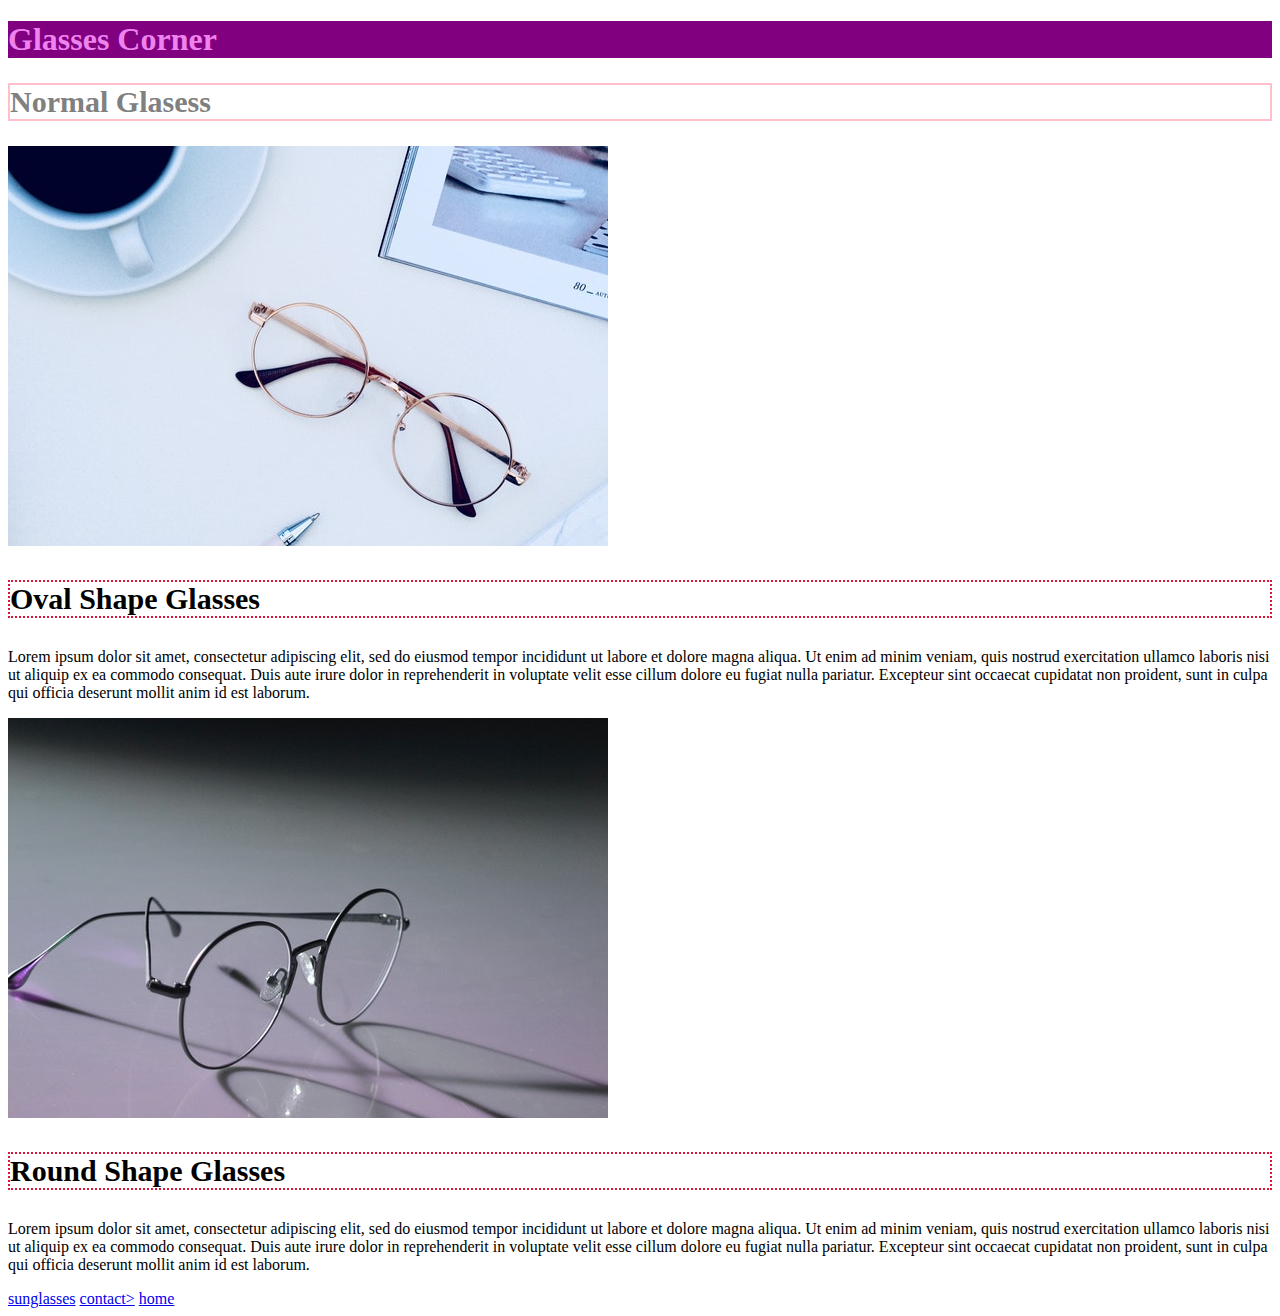
<file: index.html>
<!DOCTYPE html>
<html>
<head>
	<title>home</title>
	<link rel="stylesheet"href="css/stylesheet.css">
	<style>
		h2{
			font-size: 30px;
			border:2px solid pink;
		}
		
	</style>
</head>
<body>
	<h1 style ="color:violet;background-color:purple">Glasses Corner</h1>
	<h2 style ="color:gray">Normal Glasess</h2>
	<img src ="images/normal glassses/oval glass/oval shape.jpg" alt="oval glass">
	<h3>Oval Shape Glasses</h3>
	<p>Lorem ipsum dolor sit amet, consectetur adipiscing elit, sed do eiusmod tempor incididunt ut labore et dolore magna aliqua. Ut enim ad minim veniam, quis nostrud exercitation ullamco laboris nisi ut aliquip ex ea commodo consequat. Duis aute irure dolor in reprehenderit in voluptate velit esse cillum dolore eu fugiat nulla pariatur. Excepteur sint occaecat cupidatat non proident, sunt in culpa qui officia deserunt mollit anim id est laborum.</p>
	<img src="images/normal glassses/round glass/round shape.jpg" alt="round glass">
	<h3>Round Shape Glasses</h3>
	<p>Lorem ipsum dolor sit amet, consectetur adipiscing elit, sed do eiusmod tempor incididunt ut labore et dolore magna aliqua. Ut enim ad minim veniam, quis nostrud exercitation ullamco laboris nisi ut aliquip ex ea commodo consequat. Duis aute irure dolor in reprehenderit in voluptate velit esse cillum dolore eu fugiat nulla pariatur. Excepteur sint occaecat cupidatat non proident, sunt in culpa qui officia deserunt mollit anim id est laborum.</p>
        
        <a href="sunglass.html">sunglasses</a>
		<a href="contact.html">contact></a>
		<a href="index.html" target="blank">home</a>
		
</body>
</html>
</file>
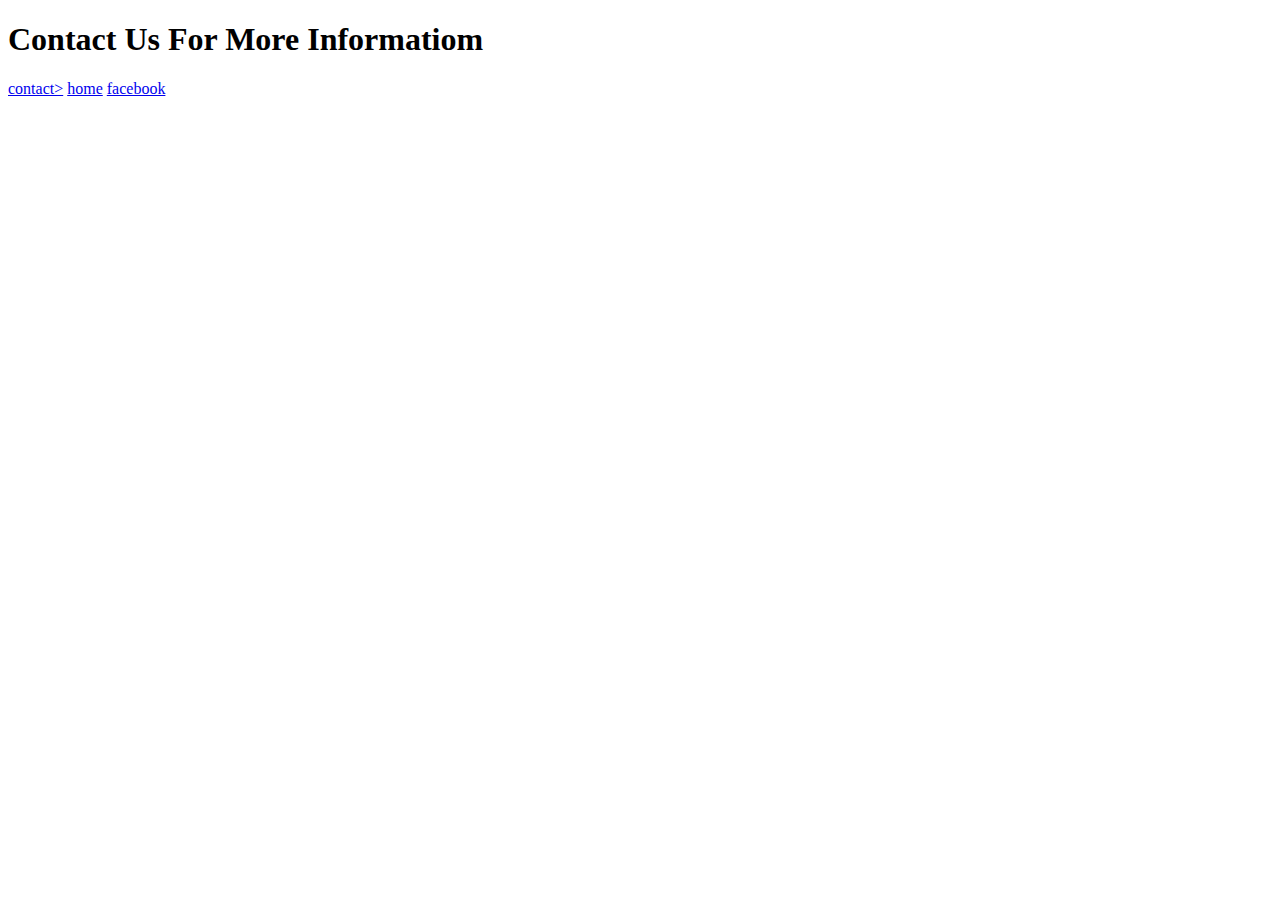
<file: contact.html>
<!DOCTYPE html>
	<html>
		<head>
			<h1>Contact Us For More Informatiom</h1>
		</head>
		<body>
					<a href="contact.html">contact></a>
		<a href="index.html" target="blank">home</a>
		<a href="https://www.facebook.com/nusratmiimm/">facebook</a>
		</body>
	</html>
</file>
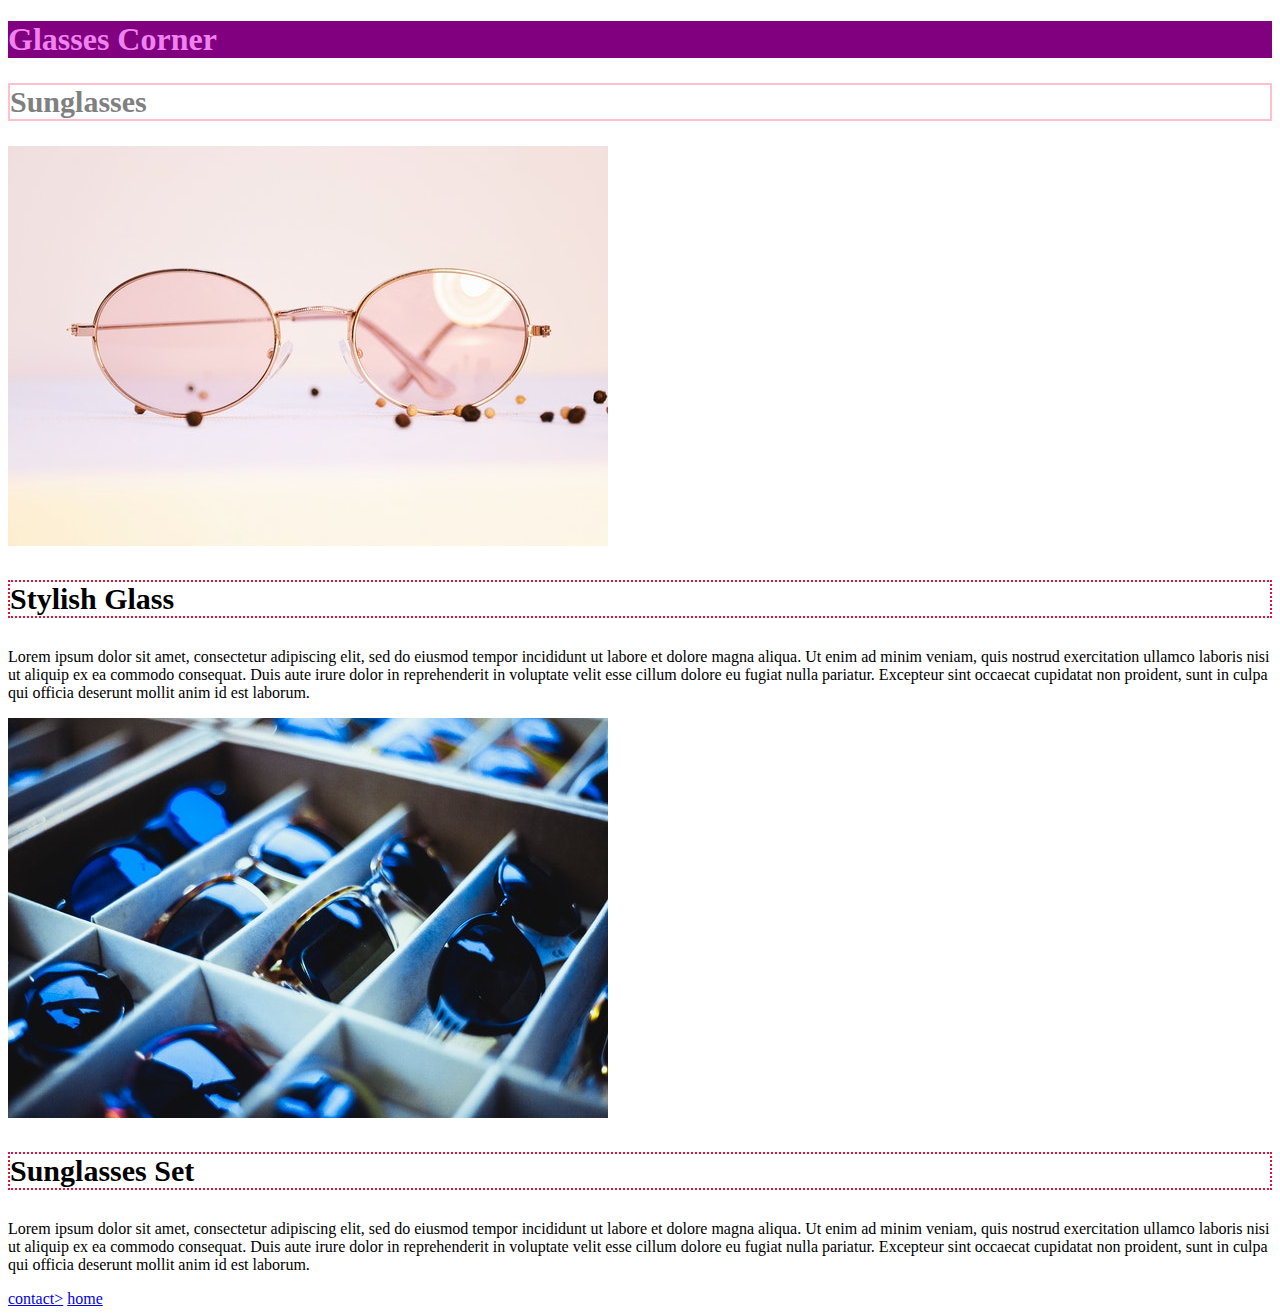
<file: sunglass.html>
<!DOCTYPE html>
<html>
<head>
	<title>Sunglass</title>
	<link rel="stylesheet"href="css/stylesheet.css">
	<style>
		h2{
			font-size: 30px;
			border:2px solid pink;
		}
	
	</style>
</head>
<body>
	<h1 style ="color:violet;background-color:purple">Glasses Corner</h1>
	<h2 style ="color:gray">Sunglasses</h2>
	<img src ="images/sunglasses/stylish glass/stylish glass.jpg" alt="stylish glass">
	<h3>Stylish Glass</h3>
	<p>Lorem ipsum dolor sit amet, consectetur adipiscing elit, sed do eiusmod tempor incididunt ut labore et dolore magna aliqua. Ut enim ad minim veniam, quis nostrud exercitation ullamco laboris nisi ut aliquip ex ea commodo consequat. Duis aute irure dolor in reprehenderit in voluptate velit esse cillum dolore eu fugiat nulla pariatur. Excepteur sint occaecat cupidatat non proident, sunt in culpa qui officia deserunt mollit anim id est laborum.</p>
	<img src="images/sunglasses/sunglasses set/glasses set.jpg" alt="sunglasses set">
	<h3>Sunglasses Set</h3>
	<p>Lorem ipsum dolor sit amet, consectetur adipiscing elit, sed do eiusmod tempor incididunt ut labore et dolore magna aliqua. Ut enim ad minim veniam, quis nostrud exercitation ullamco laboris nisi ut aliquip ex ea commodo consequat. Duis aute irure dolor in reprehenderit in voluptate velit esse cillum dolore eu fugiat nulla pariatur. Excepteur sint occaecat cupidatat non proident, sunt in culpa qui officia deserunt mollit anim id est laborum.</p>
        
		<a href="contact.html">contact></a>
		<a href="index.html" target="blank">home</a>
		
</body>
</file>
<file: css/stylesheet.css>
h3{
			font-size: 30px;
			border:2px dotted crimson;
		}
</file>
